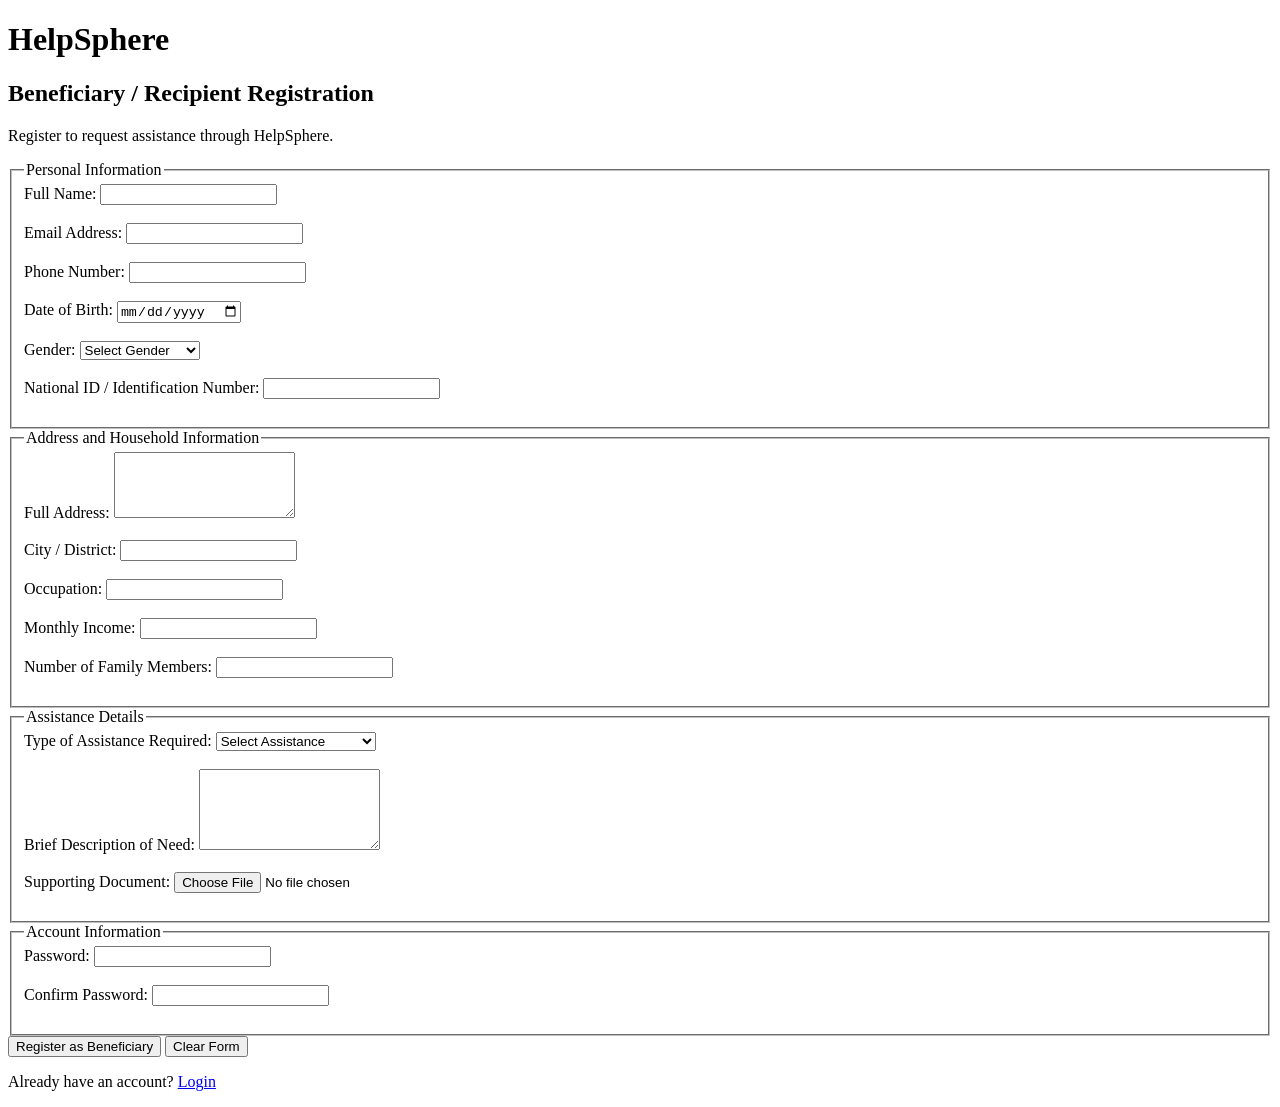
<file: beneficiary-registration.html>
<!DOCTYPE html>
<html lang="en">
<head>
    <meta charset="UTF-8">
    <meta name="viewport" content="width=device-width, initial-scale=1.0">
    <title>HelpSphere - Beneficiary Registration</title>
</head>
<body>

    <h1>HelpSphere</h1>
    <h2>Beneficiary / Recipient Registration</h2>
    <p>Register to request assistance through HelpSphere.</p>

    <form action="#" method="post" enctype="multipart/form-data">

        <fieldset>
            <legend>Personal Information</legend>

            <label for="full-name">Full Name:</label>
            <input type="text" id="full-name" name="full_name" required>
            <br><br>

            <label for="email">Email Address:</label>
            <input type="email" id="email" name="email" required>
            <br><br>

            <label for="phone">Phone Number:</label>
            <input type="tel" id="phone" name="phone" required>
            <br><br>

            <label for="dob">Date of Birth:</label>
            <input type="date" id="dob" name="date_of_birth" required>
            <br><br>

            <label for="gender">Gender:</label>
            <select id="gender" name="gender" required>
                <option value="">Select Gender</option>
                <option value="male">Male</option>
                <option value="female">Female</option>
                <option value="other">Other</option>
                <option value="prefer_not_to_say">Prefer not to say</option>
            </select>
            <br><br>

            <label for="national-id">National ID / Identification Number:</label>
            <input type="text" id="national-id" name="national_id" required>
            <br><br>
        </fieldset>

        <fieldset>
            <legend>Address and Household Information</legend>

            <label for="address">Full Address:</label>
            <textarea id="address" name="address" rows="4" required></textarea>
            <br><br>

            <label for="district">City / District:</label>
            <input type="text" id="district" name="district" required>
            <br><br>

            <label for="occupation">Occupation:</label>
            <input type="text" id="occupation" name="occupation">
            <br><br>

            <label for="income">Monthly Income:</label>
            <input type="number" id="income" name="monthly_income" min="0">
            <br><br>

            <label for="family-members">Number of Family Members:</label>
            <input type="number" id="family-members" name="family_members" min="1">
            <br><br>
        </fieldset>

        <fieldset>
            <legend>Assistance Details</legend>

            <label for="assistance">Type of Assistance Required:</label>
            <select id="assistance" name="assistance_type" required>
                <option value="">Select Assistance</option>
                <option value="financial">Financial Assistance</option>
                <option value="food">Food Assistance</option>
                <option value="medical">Medical Assistance</option>
                <option value="education">Educational Assistance</option>
                <option value="emergency">Emergency Assistance</option>
                <option value="other">Other</option>
            </select>
            <br><br>

            <label for="description">Brief Description of Need:</label>
            <textarea id="description" name="need_description" rows="5" required></textarea>
            <br><br>

            <label for="document">Supporting Document:</label>
            <input type="file" id="document" name="supporting_document" accept=".pdf,.jpg,.jpeg,.png">
            <br><br>
        </fieldset>

        <fieldset>
            <legend>Account Information</legend>

            <label for="password">Password:</label>
            <input type="password" id="password" name="password" required>
            <br><br>

            <label for="confirm-password">Confirm Password:</label>
            <input type="password" id="confirm-password" name="confirm_password" required>
            <br><br>
        </fieldset>

        <button type="submit">Register as Beneficiary</button>
        <button type="reset">Clear Form</button>

    </form>

    <p>Already have an account? <a href="login.html">Login</a></p>

</body>
</html>
</file>
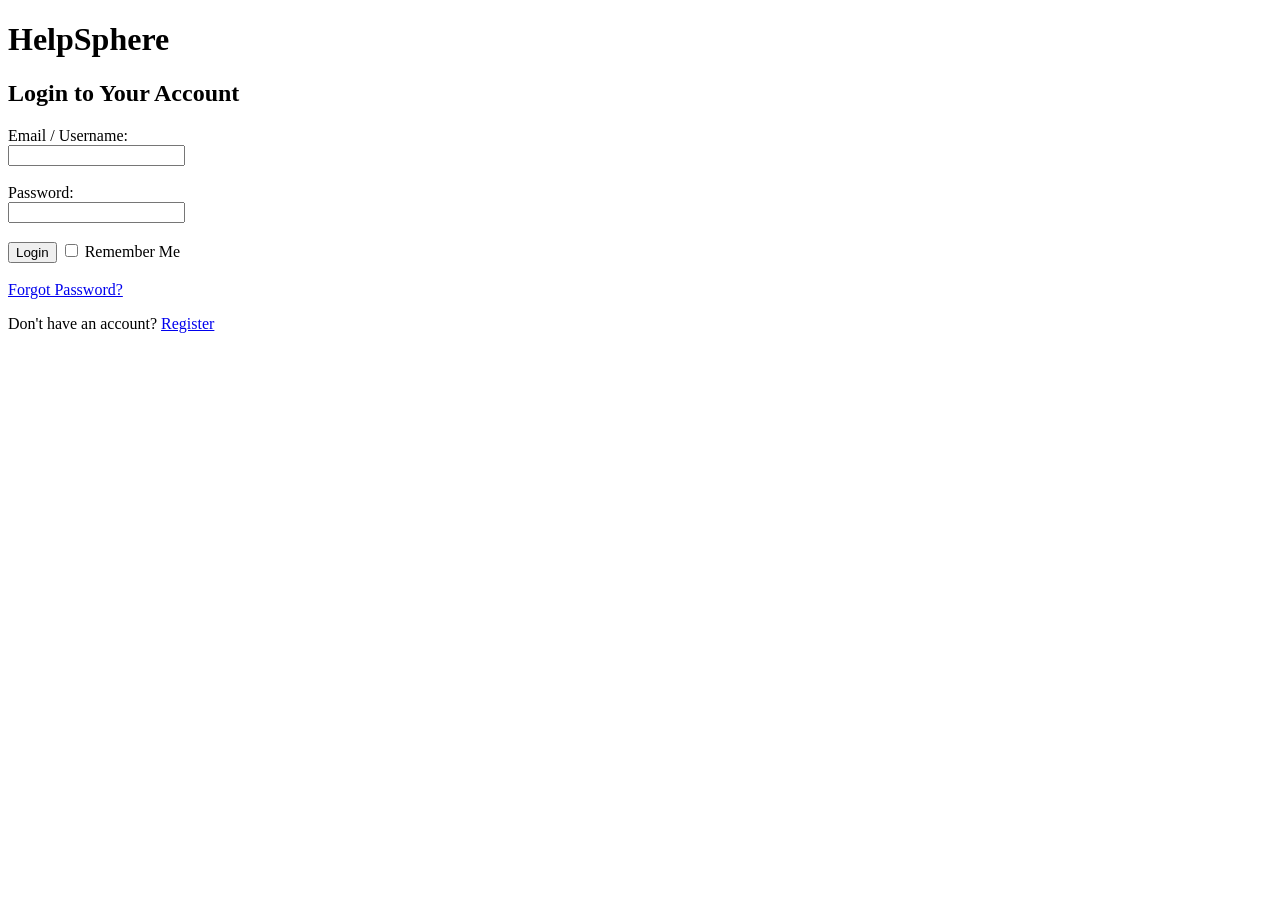
<file: login.html>
<!DOCTYPE html>
<html>
    <head>
        <title>Login - HelpSphere</title>
    </head>
    <body>
        <h1>HelpSphere</h1>
        <h2>Login to Your Account</h2>
        <form>

        <label for="email">Email / Username:</label><br>
        <input type="text" id="email" name="email" required>
        <br><br>

        <label for="password">Password:</label><br>
        <input type="password" id="password" name="password" required>
        <br><br>

        <input type="submit" value="Login">

    
    <input type="checkbox" id="remember" name="remember">
    <label for="remember">Remember Me</label>

    <br><br>

    <a href="reset_action.html">Forgot Password?</a>

    <p>
        Don't have an account?
        <a href="../admin/registration.html">Register</a>
    </p>
</form>

    </body>

</html>
</file>
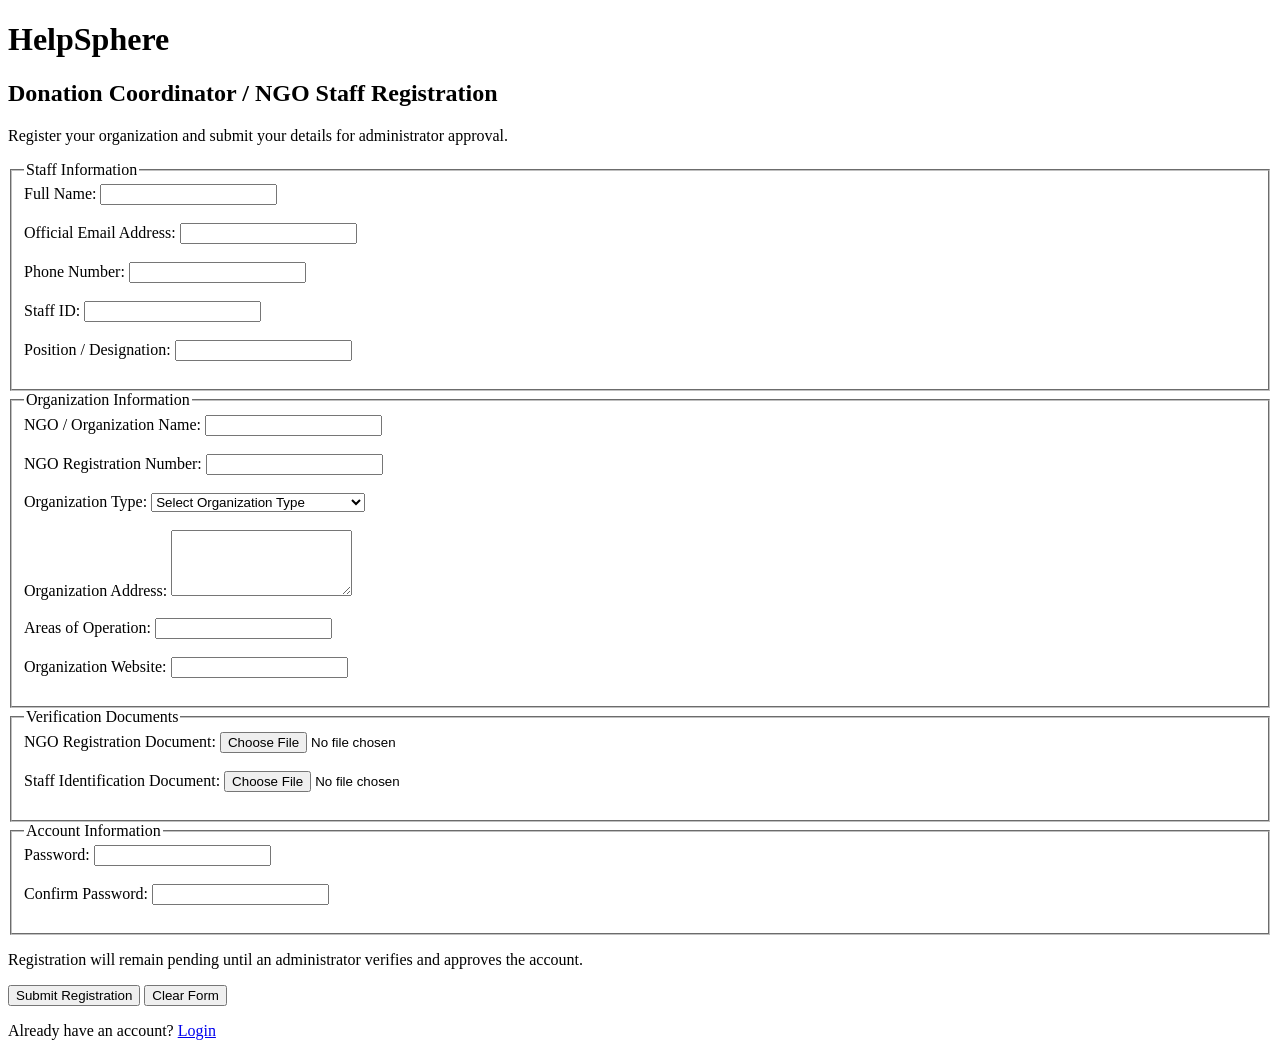
<file: ngo-staff-registration.html>
<!DOCTYPE html>
<html lang="en">
<head>
    <meta charset="UTF-8">
    <meta name="viewport" content="width=device-width, initial-scale=1.0">
    <title>HelpSphere - NGO Staff Registration</title>
</head>
<body>

    <h1>HelpSphere</h1>
    <h2>Donation Coordinator / NGO Staff Registration</h2>
    <p>Register your organization and submit your details for administrator approval.</p>

    <form action="#" method="post" enctype="multipart/form-data">

        <fieldset>
            <legend>Staff Information</legend>

            <label for="full-name">Full Name:</label>
            <input type="text" id="full-name" name="full_name" required>
            <br><br>

            <label for="email">Official Email Address:</label>
            <input type="email" id="email" name="official_email" required>
            <br><br>

            <label for="phone">Phone Number:</label>
            <input type="tel" id="phone" name="phone" required>
            <br><br>

            <label for="staff-id">Staff ID:</label>
            <input type="text" id="staff-id" name="staff_id" required>
            <br><br>

            <label for="designation">Position / Designation:</label>
            <input type="text" id="designation" name="designation" required>
            <br><br>
        </fieldset>

        <fieldset>
            <legend>Organization Information</legend>

            <label for="organization">NGO / Organization Name:</label>
            <input type="text" id="organization" name="organization_name" required>
            <br><br>

            <label for="registration-number">NGO Registration Number:</label>
            <input type="text" id="registration-number" name="ngo_registration_number" required>
            <br><br>

            <label for="organization-type">Organization Type:</label>
            <select id="organization-type" name="organization_type" required>
                <option value="">Select Organization Type</option>
                <option value="ngo">Non-Governmental Organization</option>
                <option value="charity">Charity Organization</option>
                <option value="nonprofit">Non-Profit Organization</option>
                <option value="community">Community Organization</option>
                <option value="relief">Relief Organization</option>
            </select>
            <br><br>

            <label for="address">Organization Address:</label>
            <textarea id="address" name="organization_address" rows="4" required></textarea>
            <br><br>

            <label for="areas">Areas of Operation:</label>
            <input type="text" id="areas" name="areas_of_operation" required>
            <br><br>

            <label for="website">Organization Website:</label>
            <input type="url" id="website" name="organization_website">
            <br><br>
        </fieldset>

        <fieldset>
            <legend>Verification Documents</legend>

            <label for="ngo-document">NGO Registration Document:</label>
            <input type="file" id="ngo-document" name="ngo_document" accept=".pdf,.jpg,.jpeg,.png" required>
            <br><br>

            <label for="staff-document">Staff Identification Document:</label>
            <input type="file" id="staff-document" name="staff_document" accept=".pdf,.jpg,.jpeg,.png" required>
            <br><br>
        </fieldset>

        <fieldset>
            <legend>Account Information</legend>

            <label for="password">Password:</label>
            <input type="password" id="password" name="password" required>
            <br><br>

            <label for="confirm-password">Confirm Password:</label>
            <input type="password" id="confirm-password" name="confirm_password" required>
            <br><br>
        </fieldset>

        <p>Registration will remain pending until an administrator verifies and approves the account.</p>

        <button type="submit">Submit Registration</button>
        <button type="reset">Clear Form</button>

    </form>

    <p>Already have an account? <a href="login.html">Login</a></p>

</body>
</html>
</file>
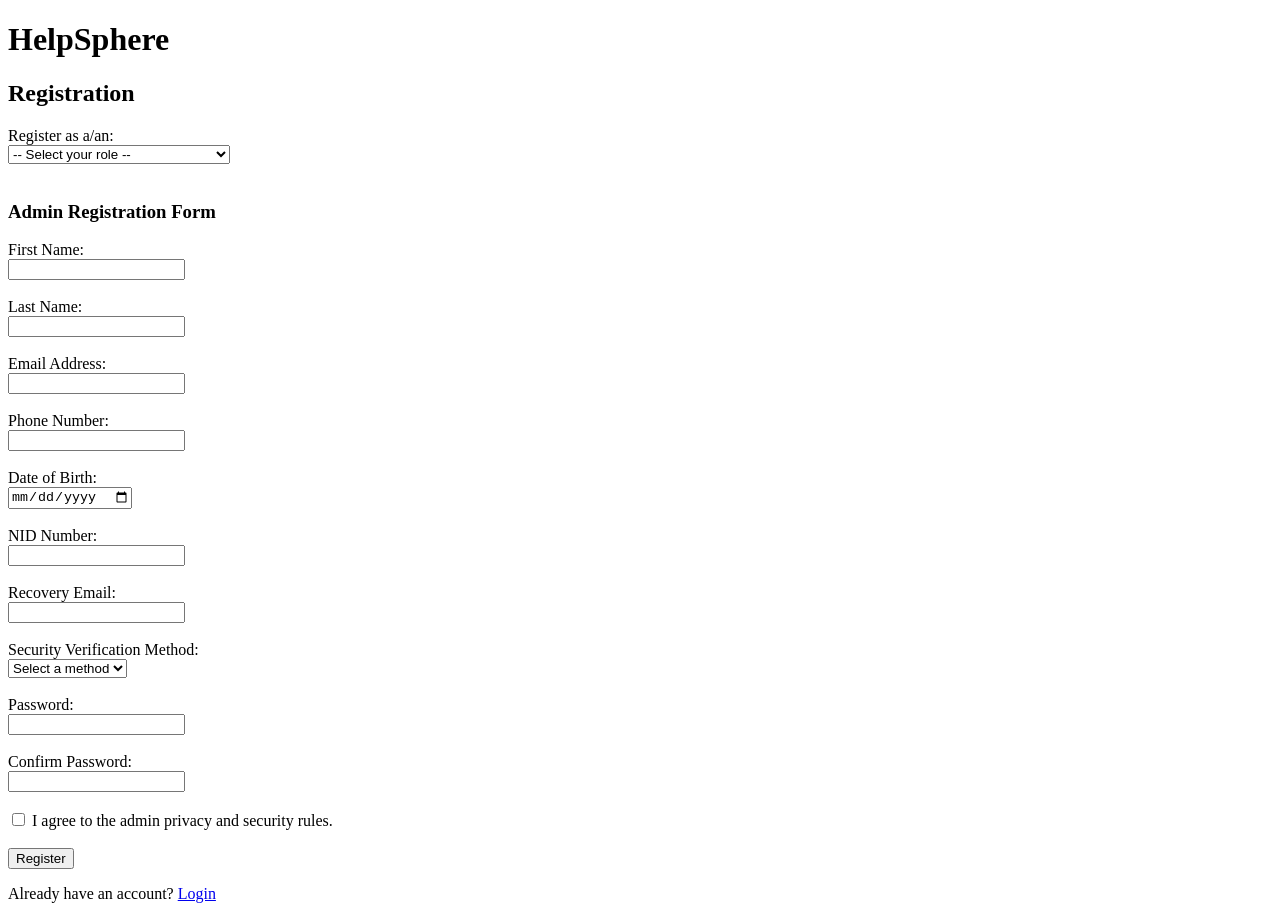
<file: registration.html>
<!DOCTYPE html>
<html>
<head>
    <title>Admin Registration - helpSphere</title>
</head>
<body>

    <h1>HelpSphere</h1>
    <h2>Registration</h2>

    <form action="registration_action.html" >

        <label for="role">Register as a/an:</label><br>
        <select id="role" name="role" required>
            <option value="">-- Select your role --</option>
            <option value="donor">Donor</option>
            <option value="recipient">Beneficiary / Recipient</option>
            <option value="coordinator">Donation Coordinator / NGO Staff</option>
            <option value="admin">Administrator</option>
        </select>

        <br><br>

        <h3>Admin Registration Form</h3>

        <label for="firstName">First Name:</label><br>
        <input type="text" id="firstName" name="firstName" required>
        <br><br>
        <label for="lastName">Last Name:</label><br>
        <input type="text" id="lastName" name="lastName" required>
        <br><br>

        <label for="email">Email Address:</label><br>
        <input type="email" id="email" name="email" required>
        <br><br>

        <label for="phone">Phone Number:</label><br>
        <input type="tel" id="phone" name="phone" required>
        <br><br>

        <label for="dob">Date of Birth:</label><br>
        <input type="date" id="dob" name="dob" required>
        <br><br>

        <label for="nid">NID Number:</label><br>
        <input type="text" id="nid" name="nid" required>
        <br><br>

        <label for="recovery">Recovery Email:</label><br>
        <input type="email" id="recovery" name="recovery" required>
        <br><br>

        <label for="verification">Security Verification Method:</label><br>
        <select id="verification" name="verification" required>
            <option value=""> Select a method </option>
            <option value="email">Email OTP</option>
            <option value="phone">Phone OTP</option>
        </select>
        <br><br>
        <label for="password">Password:</label><br>
        <input type="password" id="password" name="password" required>
        <br><br>

        <label for="confirm">Confirm Password:</label><br>
        <input type="password" id="confirm" name="confirm" required>
        <br><br>

        <input type="checkbox" id="agreement" name="agreement" required>
        <label for="agreement">
            I agree to the admin privacy and security rules.
        </label>

        <br><br>

        <input type="submit" value="Register">

    </form>

    <p>Already have an account?
        <a href="../Common/login.html">Login</a>
    </p>

</body>
</html>
</file>
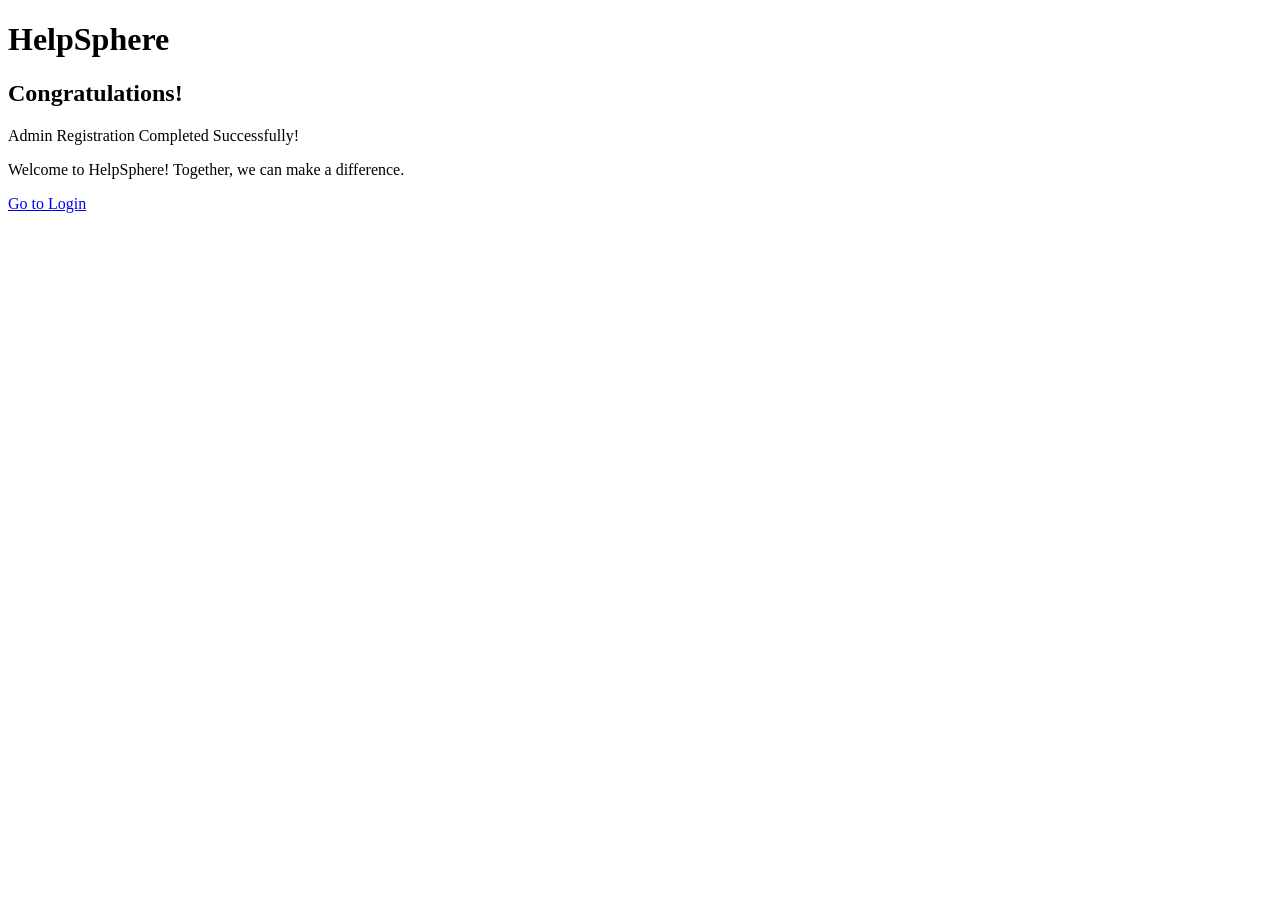
<file: registration_action.html>
<!DOCTYPE html>
<html>
<head>
    <title>Registration Successful - HelpSphere</title>
</head>
<body>

    <h1>HelpSphere</h1>

    <h2>Congratulations!</h2>

    <p> Admin Registration Completed Successfully!</p>

    <p>Welcome to HelpSphere! Together, we can make a difference.</p>

    <a href="../Common/login.html">Go to Login</a>

</body>
</html>
</file>
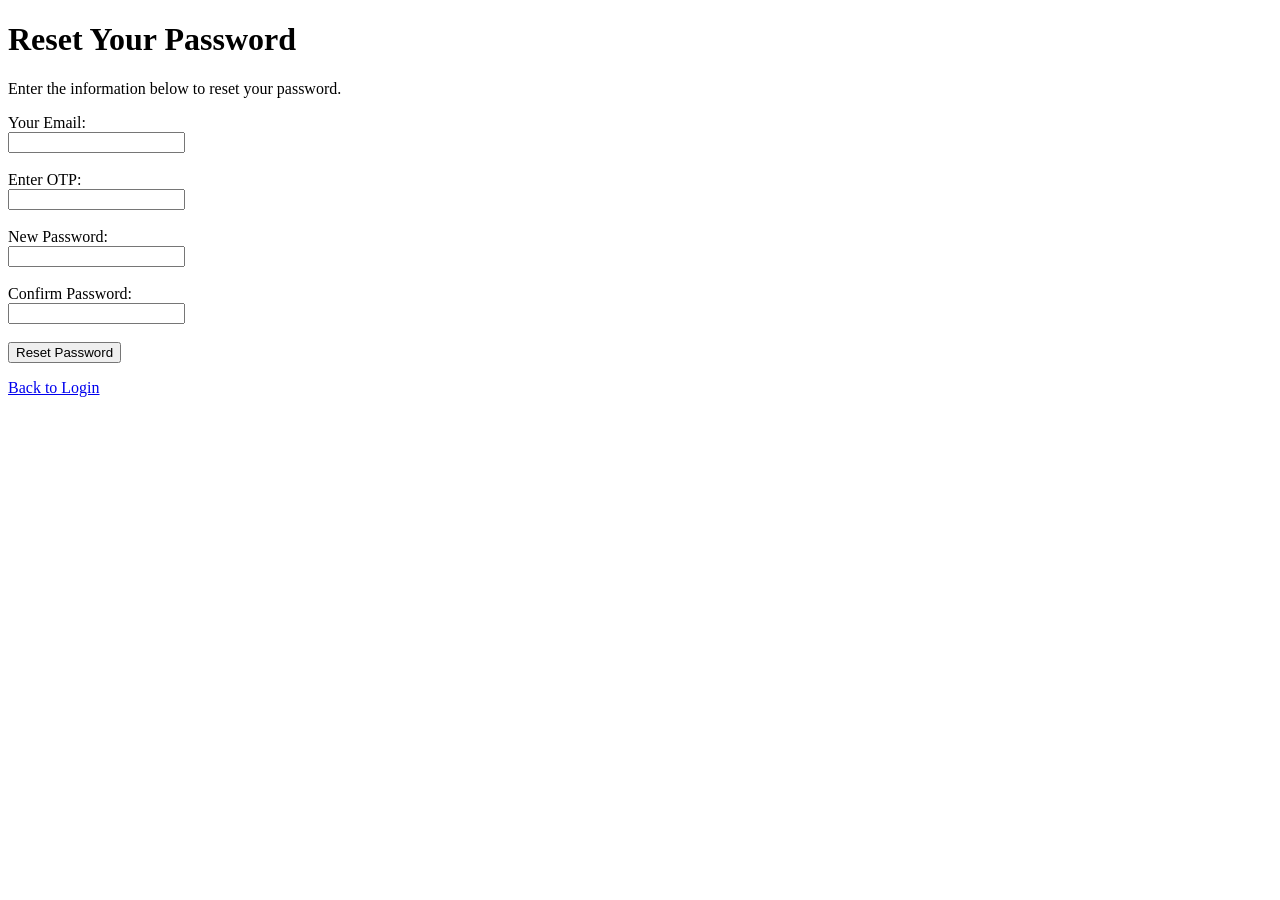
<file: reset_action.html>
<!DOCTYPE html>
<html >
<head>
    
    <title>Reset Password</title>
</head>
<body>

    <h1>Reset Your Password</h1>
    <p>Enter the information below to reset your password.</p>

    <form action="reset_success.html">

        <label for="email">Your Email:</label><br>
        <input type="email" id="email" name="email" required>
        <br><br>

        <label for="otp">Enter OTP:</label><br>
        <input type="text" id="otp" name="otp" required>
        <br><br>

        <label for="newpass">New Password:</label><br>
        <input type="password" id="newpass" name="newpass" required>
        <br><br>

        <label for="confirmpass">Confirm Password:</label><br>
        <input type="password" id="confirmpass" name="confirmpass" required>
        <br><br>

        <input type="submit" value="Reset Password">

    </form>

    <p>
        <a href="login.html">Back to Login</a>
    </p>

</body>
</html>
</file>
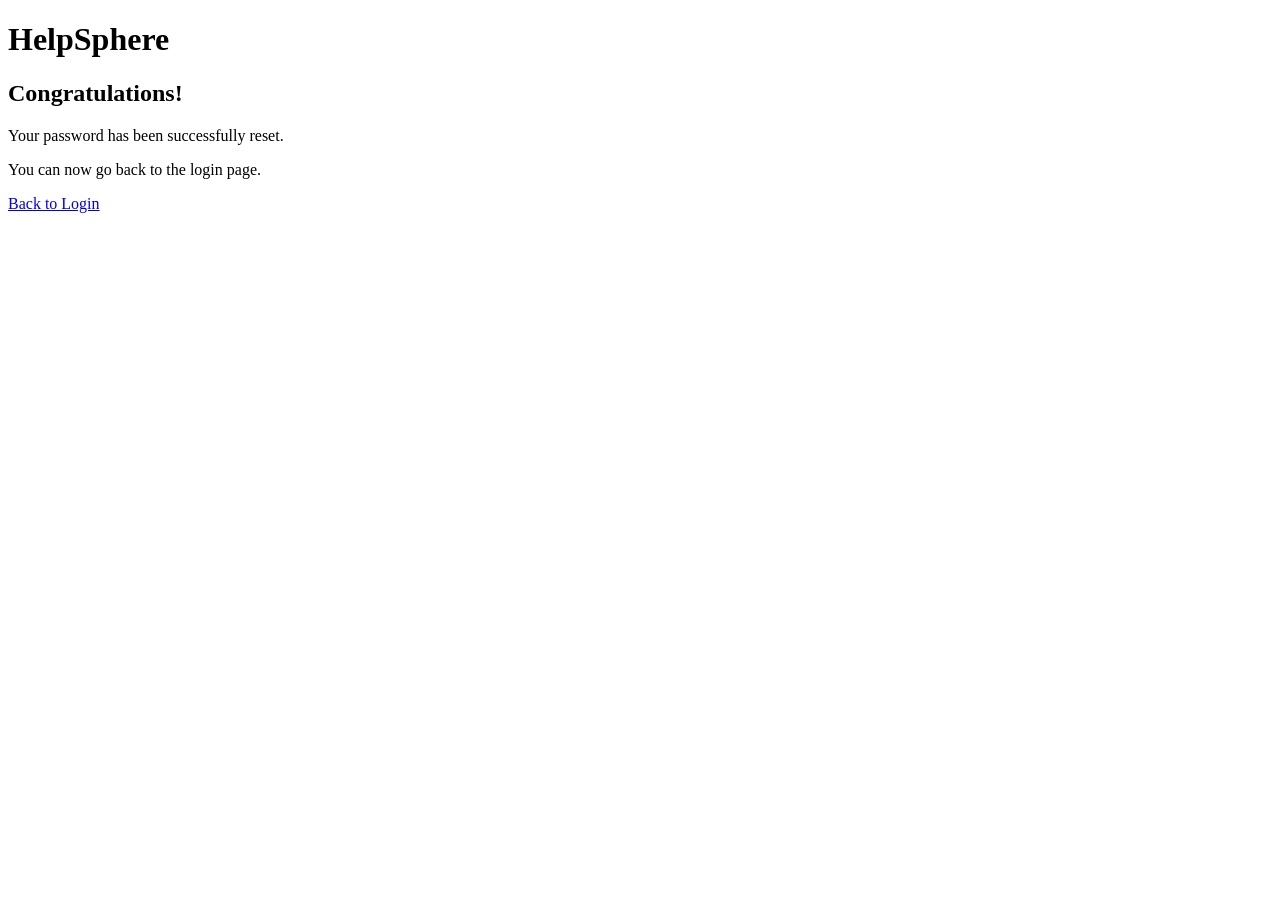
<file: reset_success.html>
<!DOCTYPE html>
<html>
<head>
    <title>Password Reset - HelpSphere</title>
</head>
<body>

    <h1>HelpSphere</h1>

    <h2>Congratulations!</h2>

    <p>Your password has been successfully reset.</p>

    <p>You can now go back to the login page.</p>

    <a href="login.html">Back to Login</a>

</body>
</html>
</file>
